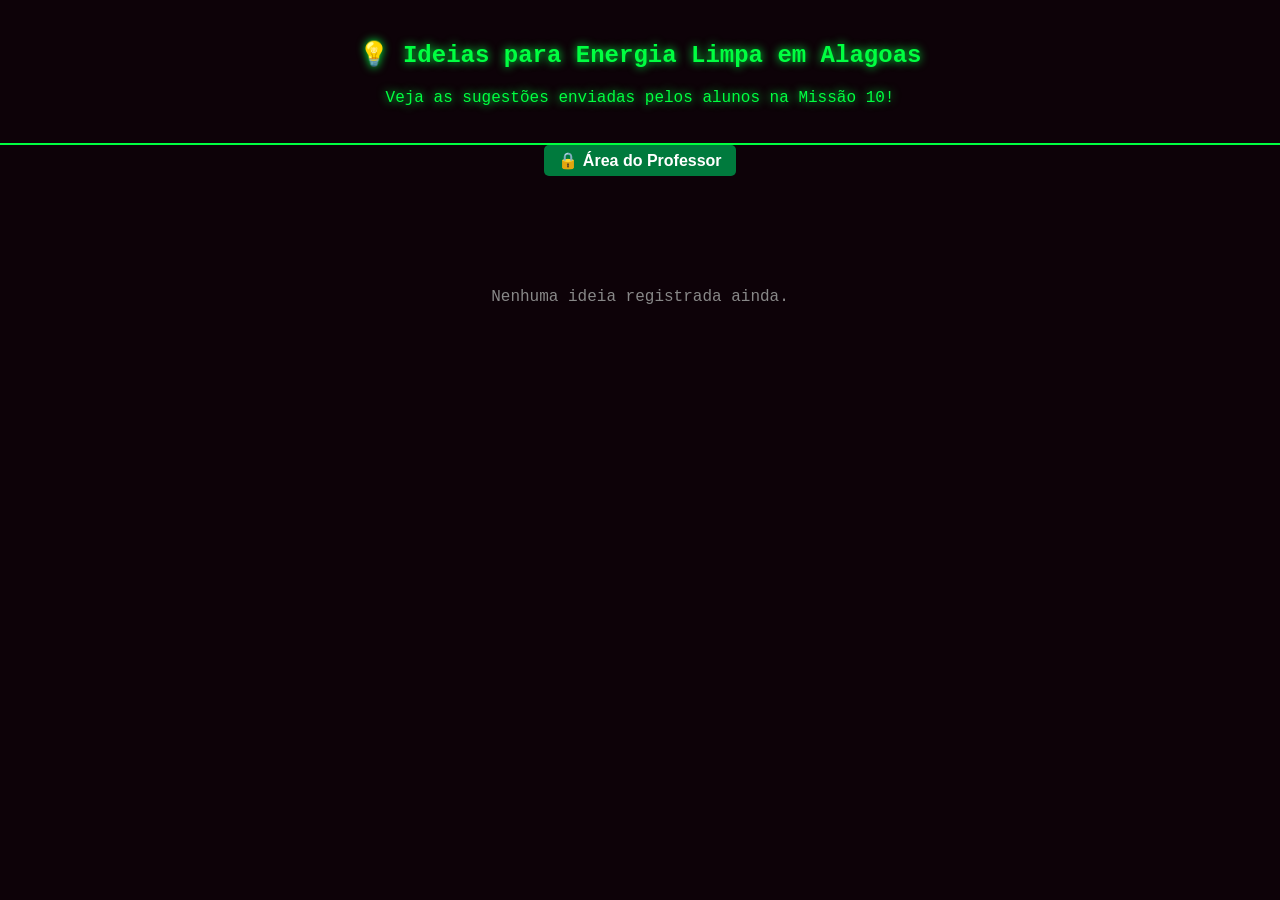
<file: ideias.html>
<!DOCTYPE html>
<html lang="pt-br">
<head>
    <meta charset="UTF-8">
    <meta name="viewport" content="width=device-width, initial-scale=1.0">
    <title>Ideias para Energia Limpa</title>
    <link rel="stylesheet" href="style.css">
</head>
<body>
    <header>
        <h2>💡 Ideias para Energia Limpa em Alagoas</h2>
        <p>Veja as sugestões enviadas pelos alunos na Missão 10!</p>
    </header>
    <div class="container" style="max-width:600px;margin:auto;">
        <div style="text-align:right;margin-bottom:10px;">
            <button id="btn-prof" style="background:#007a3d;color:#fff;border:none;border-radius:5px;padding:6px 14px;cursor:pointer;">🔒 Área do Professor</button>
        </div>
        <ul id="lista-ideias" style="list-style:disc inside;padding:0 0 0 18px;"></ul>
        <div id="sem-ideias" style="color:#888;text-align:center;margin-top:30px;display:none;">Nenhuma ideia registrada ainda.</div>
    </div>
    <script>
    let podeExcluir = false;
    document.getElementById('btn-prof').onclick = function() {
        let senha = prompt('Digite a senha do professor para gerenciar as ideias:');
        if (senha === 'Jose123@') {
            podeExcluir = true;
            carregarIdeias();
            alert('Modo professor ativado! Agora é possível excluir ideias.');
        } else {
            alert('Senha incorreta.');
        }
    };
    function carregarIdeias() {
        let ideias = JSON.parse(localStorage.getItem('ideiasEnergiaLimpa') || '[]');
        let ul = document.getElementById('lista-ideias');
        let vazio = document.getElementById('sem-ideias');
        ul.innerHTML = '';
        if (ideias.length === 0) {
            vazio.style.display = 'block';
        } else {
            vazio.style.display = 'none';
            ideias.forEach(function(item, idx) {
                let li = document.createElement('li');
                let nomes = item.nomes ? ` — <b>${item.nomes}</b>` : '';
                li.innerHTML = `<span>${item.ideia || item}</span>${nomes}`;
                if (podeExcluir) {
                    let btn = document.createElement('button');
                    btn.textContent = 'Excluir';
                    btn.style = 'margin-left:10px;background:#c00;color:#fff;border:none;border-radius:4px;padding:2px 10px;cursor:pointer;font-size:0.95em;';
                    btn.onclick = function() {
                        if (confirm('Tem certeza que deseja excluir esta ideia?')) {
                            ideias.splice(idx,1);
                            localStorage.setItem('ideiasEnergiaLimpa', JSON.stringify(ideias));
                            carregarIdeias();
                        }
                    };
                    li.appendChild(btn);
                }
                ul.appendChild(li);
            });
        }
    }
    carregarIdeias();
    </script>
</body>
</html>
</file>
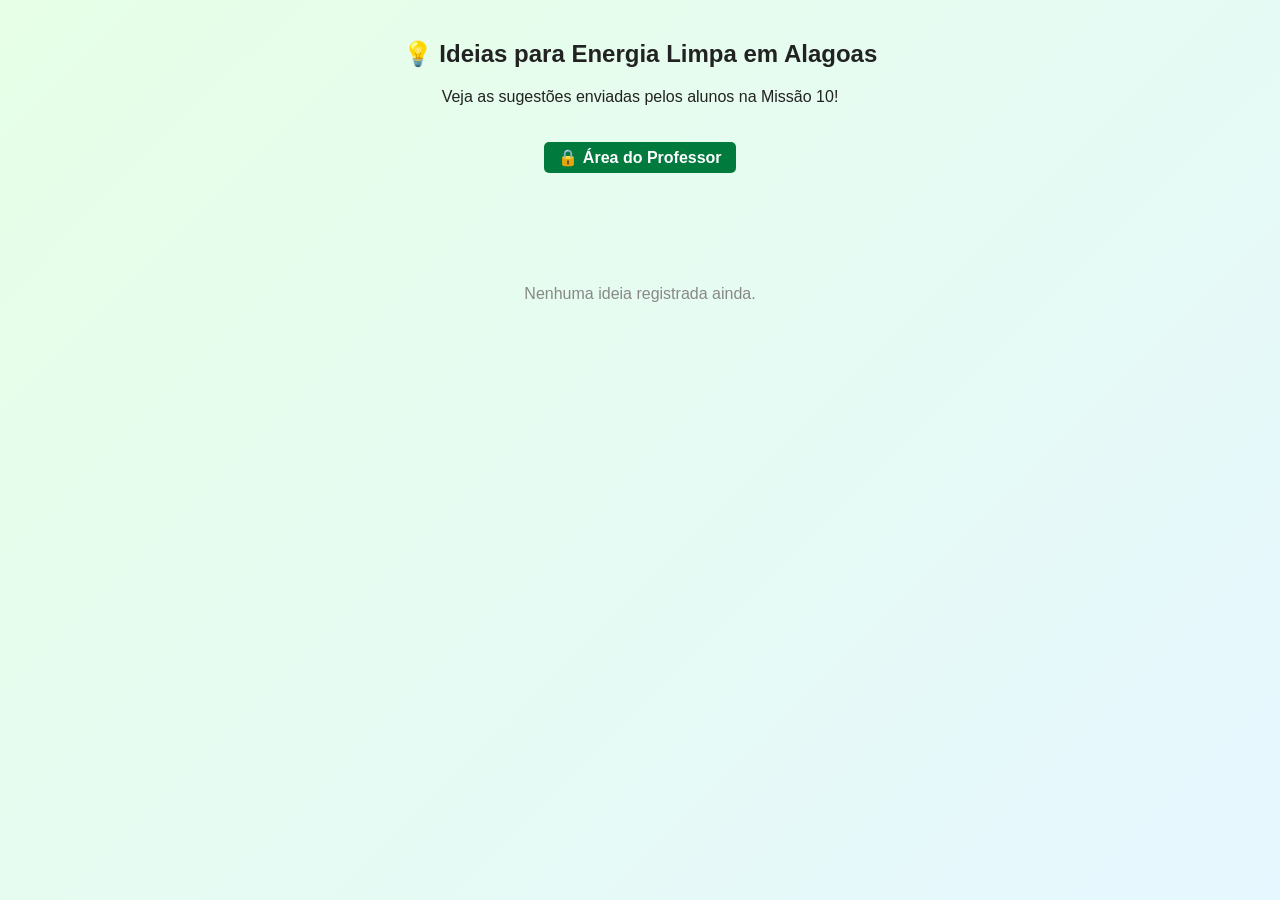
<file: OneDrive/Área de Trabalho/quimica-alagoas-tech17/ideias.html>
<!DOCTYPE html>
<html lang="pt-br">
<head>
    <meta charset="UTF-8">
    <meta name="viewport" content="width=device-width, initial-scale=1.0">
    <title>Ideias para Energia Limpa</title>
    <link rel="stylesheet" href="style.css">
</head>
<body>
    <header>
        <h2>💡 Ideias para Energia Limpa em Alagoas</h2>
        <p>Veja as sugestões enviadas pelos alunos na Missão 10!</p>
    </header>
    <div class="container" style="max-width:600px;margin:auto;">
        <div style="text-align:right;margin-bottom:10px;">
            <button id="btn-prof" style="background:#007a3d;color:#fff;border:none;border-radius:5px;padding:6px 14px;cursor:pointer;">🔒 Área do Professor</button>
        </div>
        <ul id="lista-ideias" style="list-style:disc inside;padding:0 0 0 18px;"></ul>
        <div id="sem-ideias" style="color:#888;text-align:center;margin-top:30px;display:none;">Nenhuma ideia registrada ainda.</div>
    </div>
    <script>
    let podeExcluir = false;
    document.getElementById('btn-prof').onclick = function() {
        let senha = prompt('Digite a senha do professor para gerenciar as ideias:');
        if (senha === 'Jose123@') {
            podeExcluir = true;
            carregarIdeias();
            alert('Modo professor ativado! Agora é possível excluir ideias.');
        } else {
            alert('Senha incorreta.');
        }
    };
    function carregarIdeias() {
        let ideias = JSON.parse(localStorage.getItem('ideiasEnergiaLimpa') || '[]');
        let ul = document.getElementById('lista-ideias');
        let vazio = document.getElementById('sem-ideias');
        ul.innerHTML = '';
        if (ideias.length === 0) {
            vazio.style.display = 'block';
        } else {
            vazio.style.display = 'none';
            ideias.forEach(function(item, idx) {
                let li = document.createElement('li');
                let nomes = item.nomes ? ` — <b>${item.nomes}</b>` : '';
                li.innerHTML = `<span>${item.ideia || item}</span>${nomes}`;
                if (podeExcluir) {
                    let btn = document.createElement('button');
                    btn.textContent = 'Excluir';
                    btn.style = 'margin-left:10px;background:#c00;color:#fff;border:none;border-radius:4px;padding:2px 10px;cursor:pointer;font-size:0.95em;';
                    btn.onclick = function() {
                        if (confirm('Tem certeza que deseja excluir esta ideia?')) {
                            ideias.splice(idx,1);
                            localStorage.setItem('ideiasEnergiaLimpa', JSON.stringify(ideias));
                            carregarIdeias();
                        }
                    };
                    li.appendChild(btn);
                }
                ul.appendChild(li);
            });
        }
    }
    carregarIdeias();
    </script>
</body>
</html>
</file>
<file: style.css>
:root { --green: #00ff41; --bg: #0d0208; --card-bg: #1a1a1a; --feedback-bg: #222; --feedback-success: #e0ffe0; --feedback-error: #ffe0e0; }
body {
	background: var(--bg);
	color: var(--green);
	font-family: 'Courier New', monospace;
	text-align: center;
	margin: 0;
	min-height: 100vh;
}
header {
	border-bottom: 2px solid var(--green);
	padding: 20px 10px;
	text-shadow: 0 0 10px var(--green);
}
.container {
	display: flex;
	flex-direction: column;
	gap: 20px;
	align-items: center;
	margin-bottom: 30px;
}
.card {
	background: var(--card-bg);
	border: 1px solid var(--green);
	margin: 0 auto;
	padding: 20px 10px;
	width: 95%;
	max-width: 500px;
	border-radius: 8px;
	box-shadow: 0 0 10px rgba(0,255,65,0.2);
	text-align: left;
}
@media (max-width: 600px) {
	.card { padding: 12px 2vw; font-size: 1em; }
	header { font-size: 1em; }
}
input {
	background: black;
	color: var(--green);
	border: 1px solid var(--green);
	padding: 10px;
	width: 90%;
	margin-bottom: 10px;
	border-radius: 4px;
	font-size: 1em;
}
button {
	background: var(--green);
	color: black;
	border: none;
	padding: 10px 20px;
	font-weight: bold;
	cursor: pointer;
	border-radius: 4px;
	font-size: 1em;
	transition: background 0.2s;
}
button:hover, button:focus {
	background: #00b32a;
	outline: 2px solid #fff;
}
.status {
	margin-top: 10px;
	font-weight: bold;
	min-height: 32px;
	font-size: 1em;
}
.feedback {
	display: block;
	background: var(--feedback-bg);
	color: #fff;
	border-radius: 5px;
	padding: 8px 10px;
	margin-top: 8px;
	font-size: 0.98em;
}
#progress-bar {
	margin: 0 auto 20px auto;
	display: block;
	width: 95vw;
	max-width: 500px;
	height: 22px;
	accent-color: var(--green);
	background: #222;
	border-radius: 8px;
	box-shadow: 0 0 6px #00ff4160;
}
#final-message {
	background: var(--feedback-success);
	color: #222;
	border: 2px solid var(--green);
	border-radius: 10px;
	padding: 20px;
	font-size: 1.2em;
	margin: 0 auto 30px auto;
	max-width: 500px;
	box-shadow: 0 0 10px #00ff4140;
}
</file>
<file: OneDrive/Área de Trabalho/quimica-alagoas-tech17/style.css>
body {
	background: linear-gradient(135deg, #e6ffe6 0%, #e6f7ff 100%);
	color: #222;
	font-family: 'Montserrat', 'Segoe UI', Arial, sans-serif;
	text-align: center;
	margin: 0;
	min-height: 100vh;
	transition: background 0.5s;
}

.welcome-banner {
	width: 100%;
	background: linear-gradient(90deg, #00b32a 60%, #007a3d 100%);
	color: #fff;
	padding: 18px 0 14px 0;
	font-size: 1.5em;
	font-weight: bold;
	letter-spacing: 1px;
	box-shadow: 0 2px 12px #0002;
	display: flex;
	align-items: center;
	justify-content: center;
	position: sticky;
	top: 0;
	z-index: 100;
}
.banner-logo {
	border-radius: 50%;
	background: #fff;
	border: 2px solid #fff;
	box-shadow: 0 1px 6px #0001;
}
.banner-title {
	font-family: 'Montserrat', Arial, sans-serif;
	font-size: 1.1em;
	font-weight: 700;
	letter-spacing: 1px;
}
.ideias-btn {
	background: #00b32a;
	color: #fff;
	font-size: 1.1em;
	padding: 10px 22px;
	border: none;
	border-radius: 7px;
	cursor: pointer;
	box-shadow: 0 1px 6px #0002;
	transition: background 0.2s, transform 0.2s;
}
.ideias-btn:hover, .ideias-btn:focus {
	background: #007a3d;
	transform: scale(1.05);
}
.welcome-container {
	max-width: 600px;
	margin: 30px auto;
	background: #f8fff8;
	border-radius: 12px;
	box-shadow: 0 2px 12px #0001;
	padding: 32px 20px;
	text-align: center;
	animation: fadein 1.2s;
}
.fade-in {
	opacity: 0;
	animation: fadein 1.2s forwards;
}
@keyframes fadein {
	from { opacity: 0; transform: translateY(30px); }
	to { opacity: 1; transform: none; }
}
.enter-btn {
	display: inline-block;
	margin-top: 18px;
	padding: 14px 38px;
	background: linear-gradient(90deg, #00b32a 60%, #007a3d 100%);
	color: #fff;
	border: none;
	border-radius: 8px;
	font-size: 1.25em;
	font-weight: bold;
	cursor: pointer;
	box-shadow: 0 2px 10px #00b32a33;
	text-decoration: none;
	transition: background 0.2s, transform 0.2s, box-shadow 0.2s;
}
.enter-btn:hover, .enter-btn:focus {
	background: #007a3d;
	transform: scale(1.07);
	box-shadow: 0 4px 18px #00b32a55;
}
.welcome-footer {
	margin-top: 32px;
	color: #555;
	font-size: 0.98em;
	text-align: center;
	padding-bottom: 18px;
}
@media (max-width: 600px) {
	.welcome-banner { font-size: 1.1em; padding: 12px 0; }
	.banner-logo { width: 36px !important; height: 36px !important; }
	.welcome-container { padding: 12px 2vw; }
	.enter-btn { font-size: 1.08em; padding: 12px 18px; }
}
header {
	border-bottom: 2px solid var(--green);
	padding: 20px 10px;
	text-shadow: 0 0 10px var(--green);
}
.container {
	display: flex;
	flex-direction: column;
	gap: 20px;
	align-items: center;
	margin-bottom: 30px;
}
.card {
	background: var(--card-bg);
	border: 1px solid var(--green);
	margin: 0 auto;
	padding: 20px 10px;
	width: 95%;
	max-width: 500px;
	border-radius: 8px;
	box-shadow: 0 0 10px rgba(0,255,65,0.2);
	text-align: left;
}
@media (max-width: 600px) {
	.card { padding: 12px 2vw; font-size: 1em; }
	header { font-size: 1em; }
}
input {
	background: black;
	color: var(--green);
	border: 1px solid var(--green);
	padding: 10px;
	width: 90%;
	margin-bottom: 10px;
	border-radius: 4px;
	font-size: 1em;
}
button {
	background: var(--green);
	color: black;
	border: none;
	padding: 10px 20px;
	font-weight: bold;
	cursor: pointer;
	border-radius: 4px;
	font-size: 1em;
	transition: background 0.2s;
}
button:hover, button:focus {
	background: #00b32a;
	outline: 2px solid #fff;
}
.status {
	margin-top: 10px;
	font-weight: bold;
	min-height: 32px;
	font-size: 1em;
}
.feedback {
	display: block;
	background: var(--feedback-bg);
	color: #fff;
	border-radius: 5px;
	padding: 8px 10px;
	margin-top: 8px;
	font-size: 0.98em;
}
#progress-bar {
	margin: 0 auto 20px auto;
	display: block;
	width: 95vw;
	max-width: 500px;
	height: 22px;
	accent-color: var(--green);
	background: #222;
	border-radius: 8px;
	box-shadow: 0 0 6px #00ff4160;
}
#final-message {
	background: var(--feedback-success);
	color: #222;
	border: 2px solid var(--green);
	border-radius: 10px;
	padding: 20px;
	font-size: 1.2em;
	margin: 0 auto 30px auto;
	max-width: 500px;
	box-shadow: 0 0 10px #00ff4140;
}
</file>
